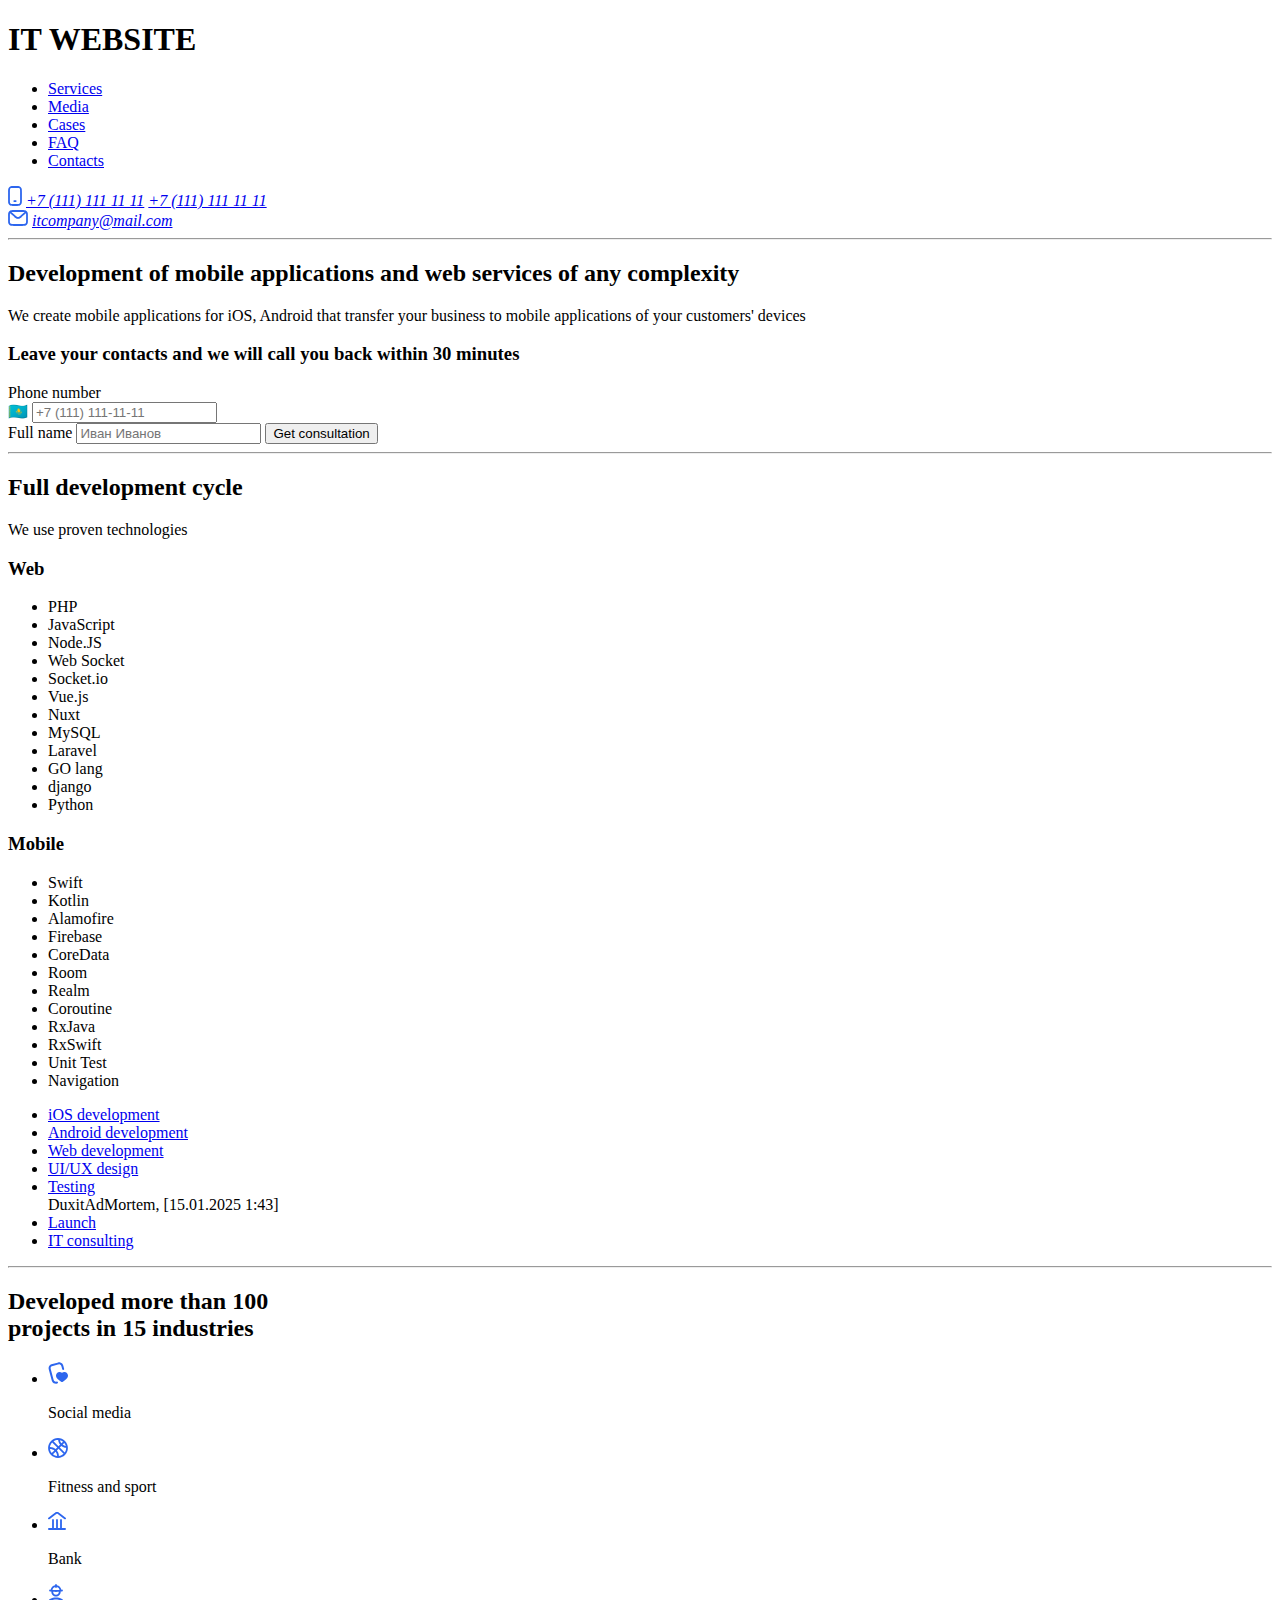
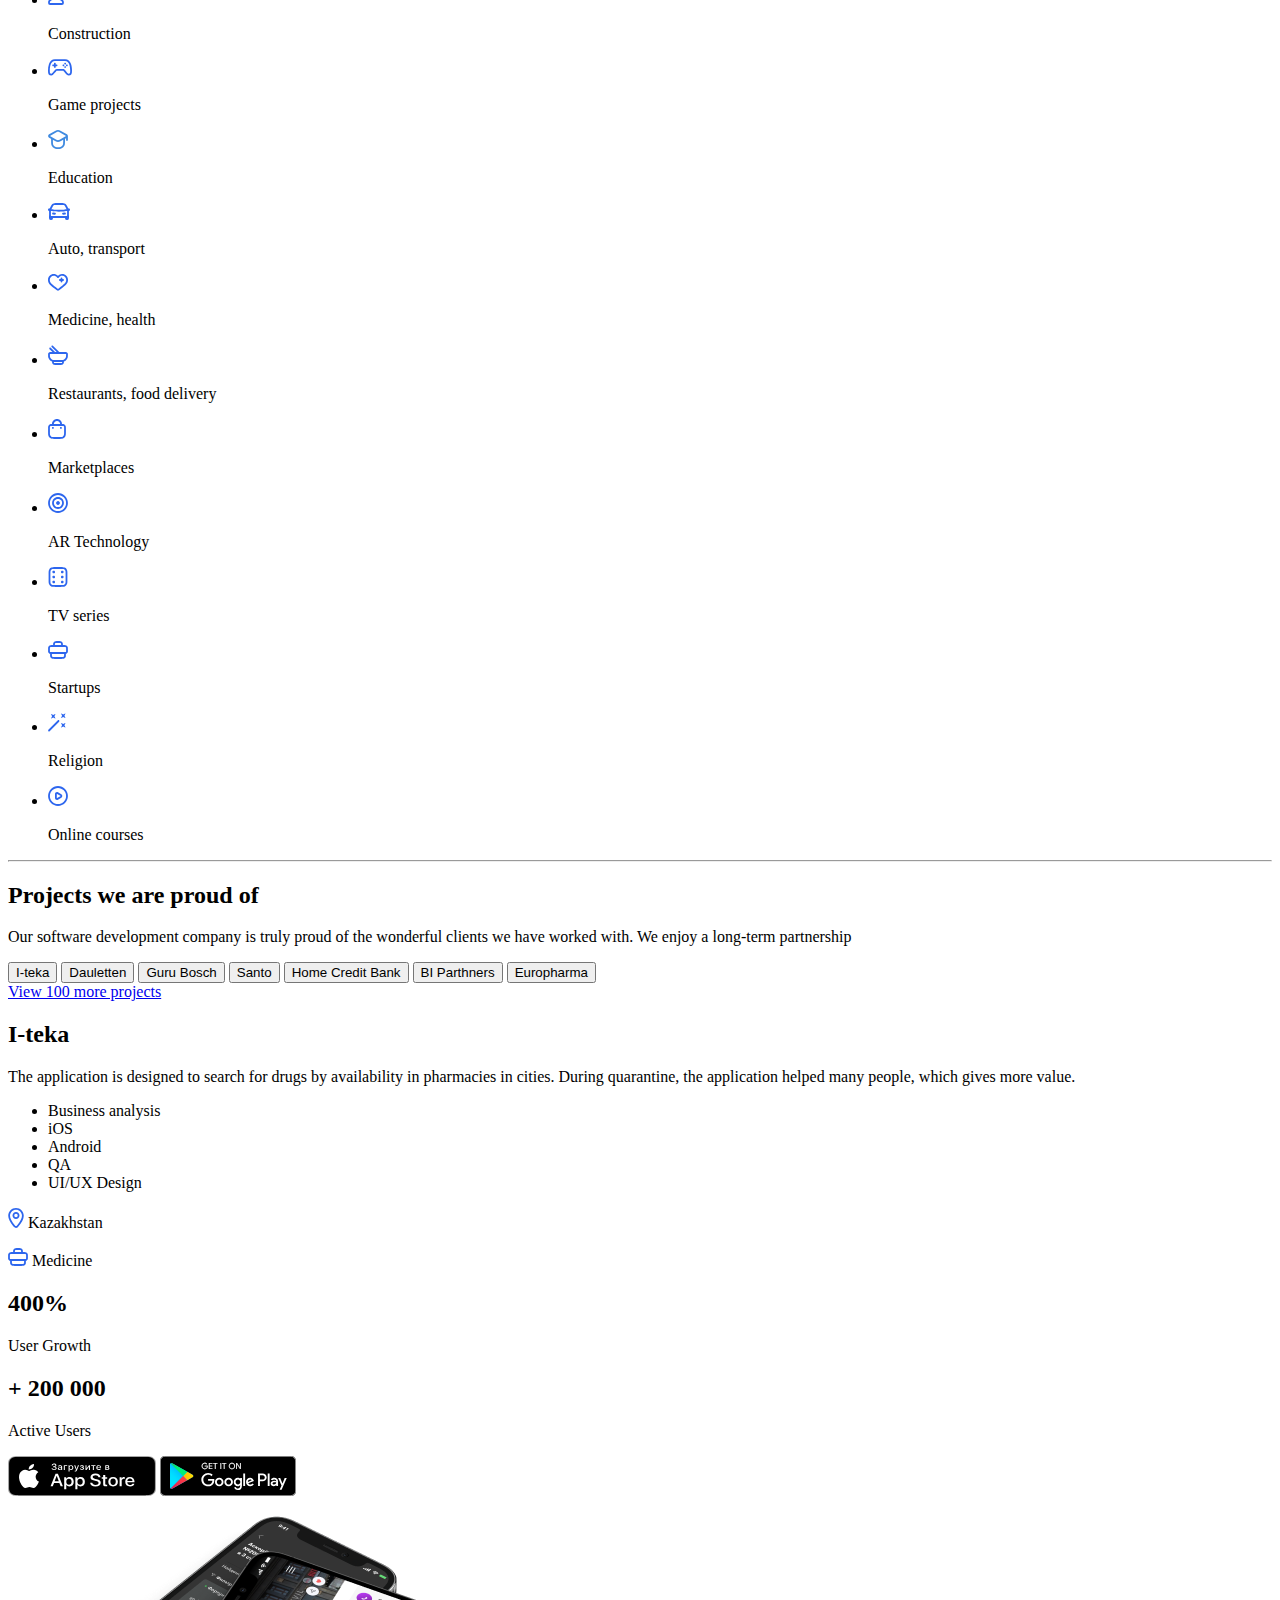
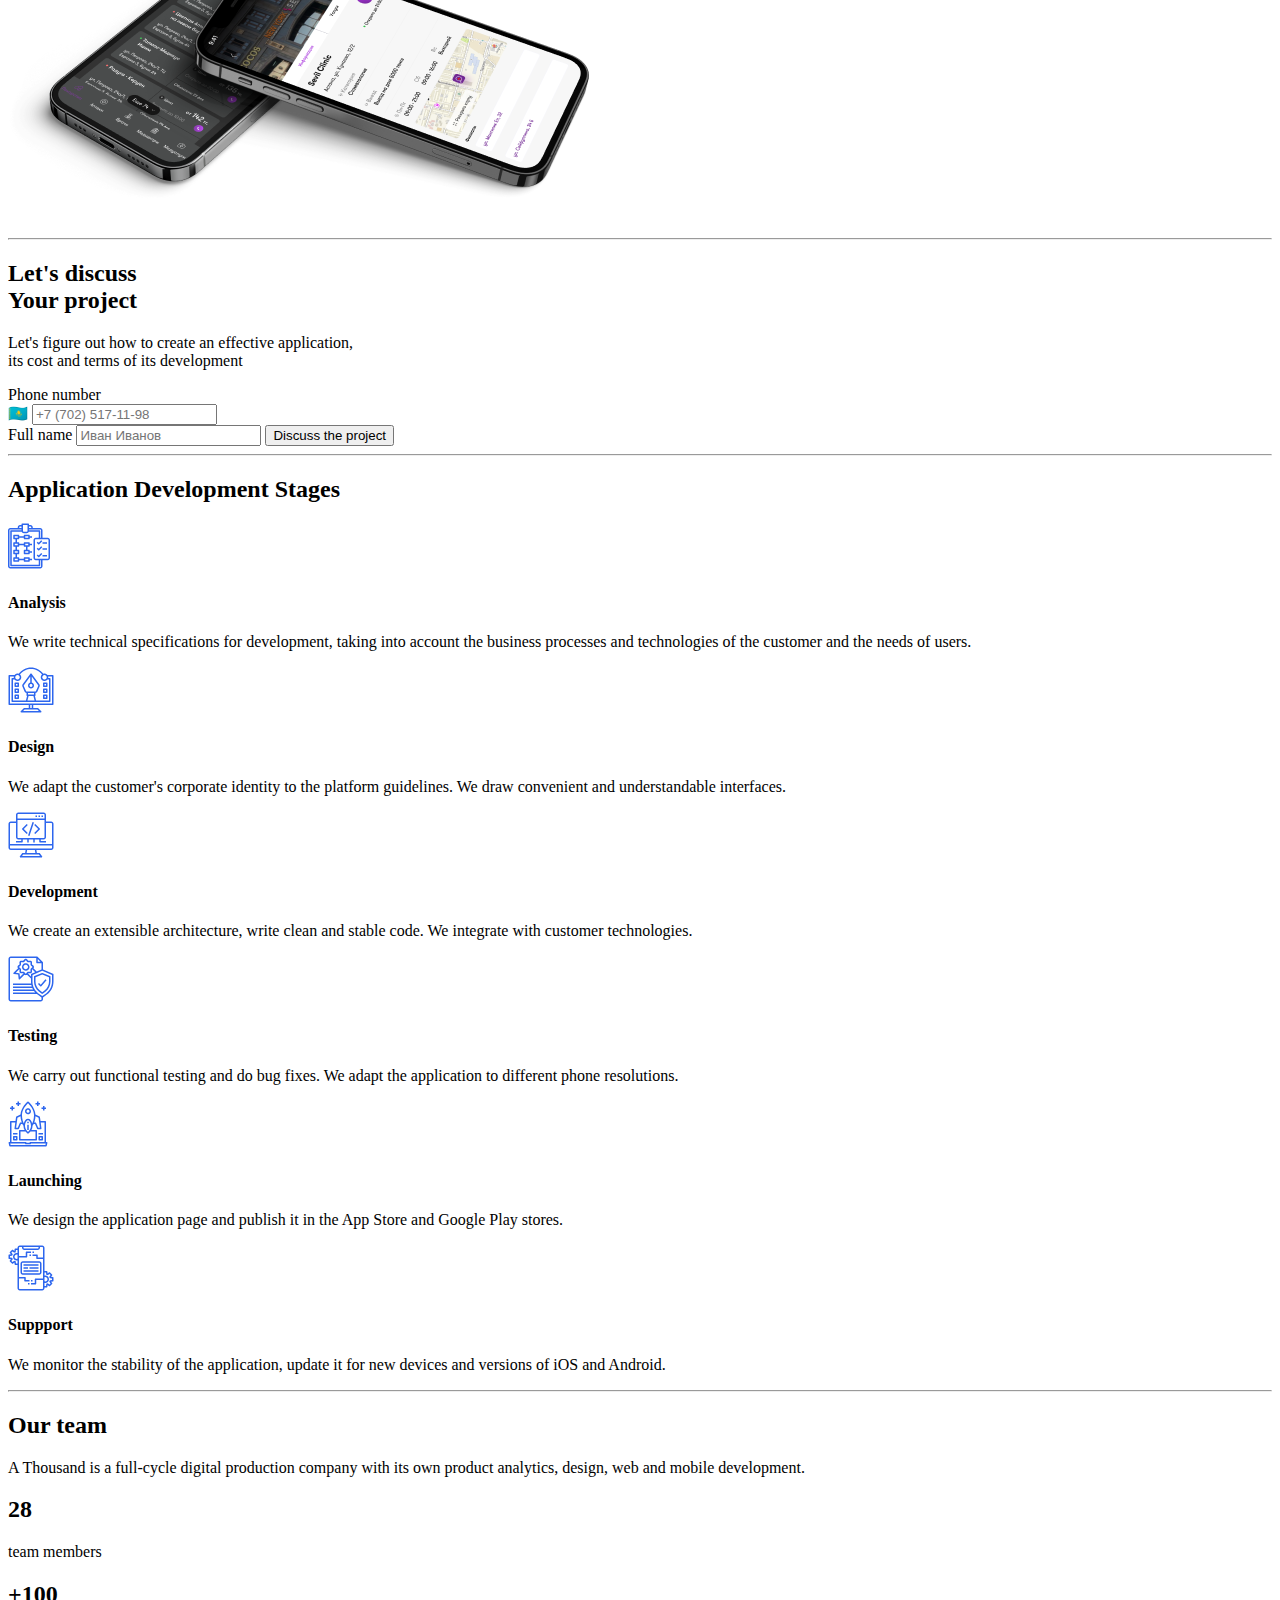
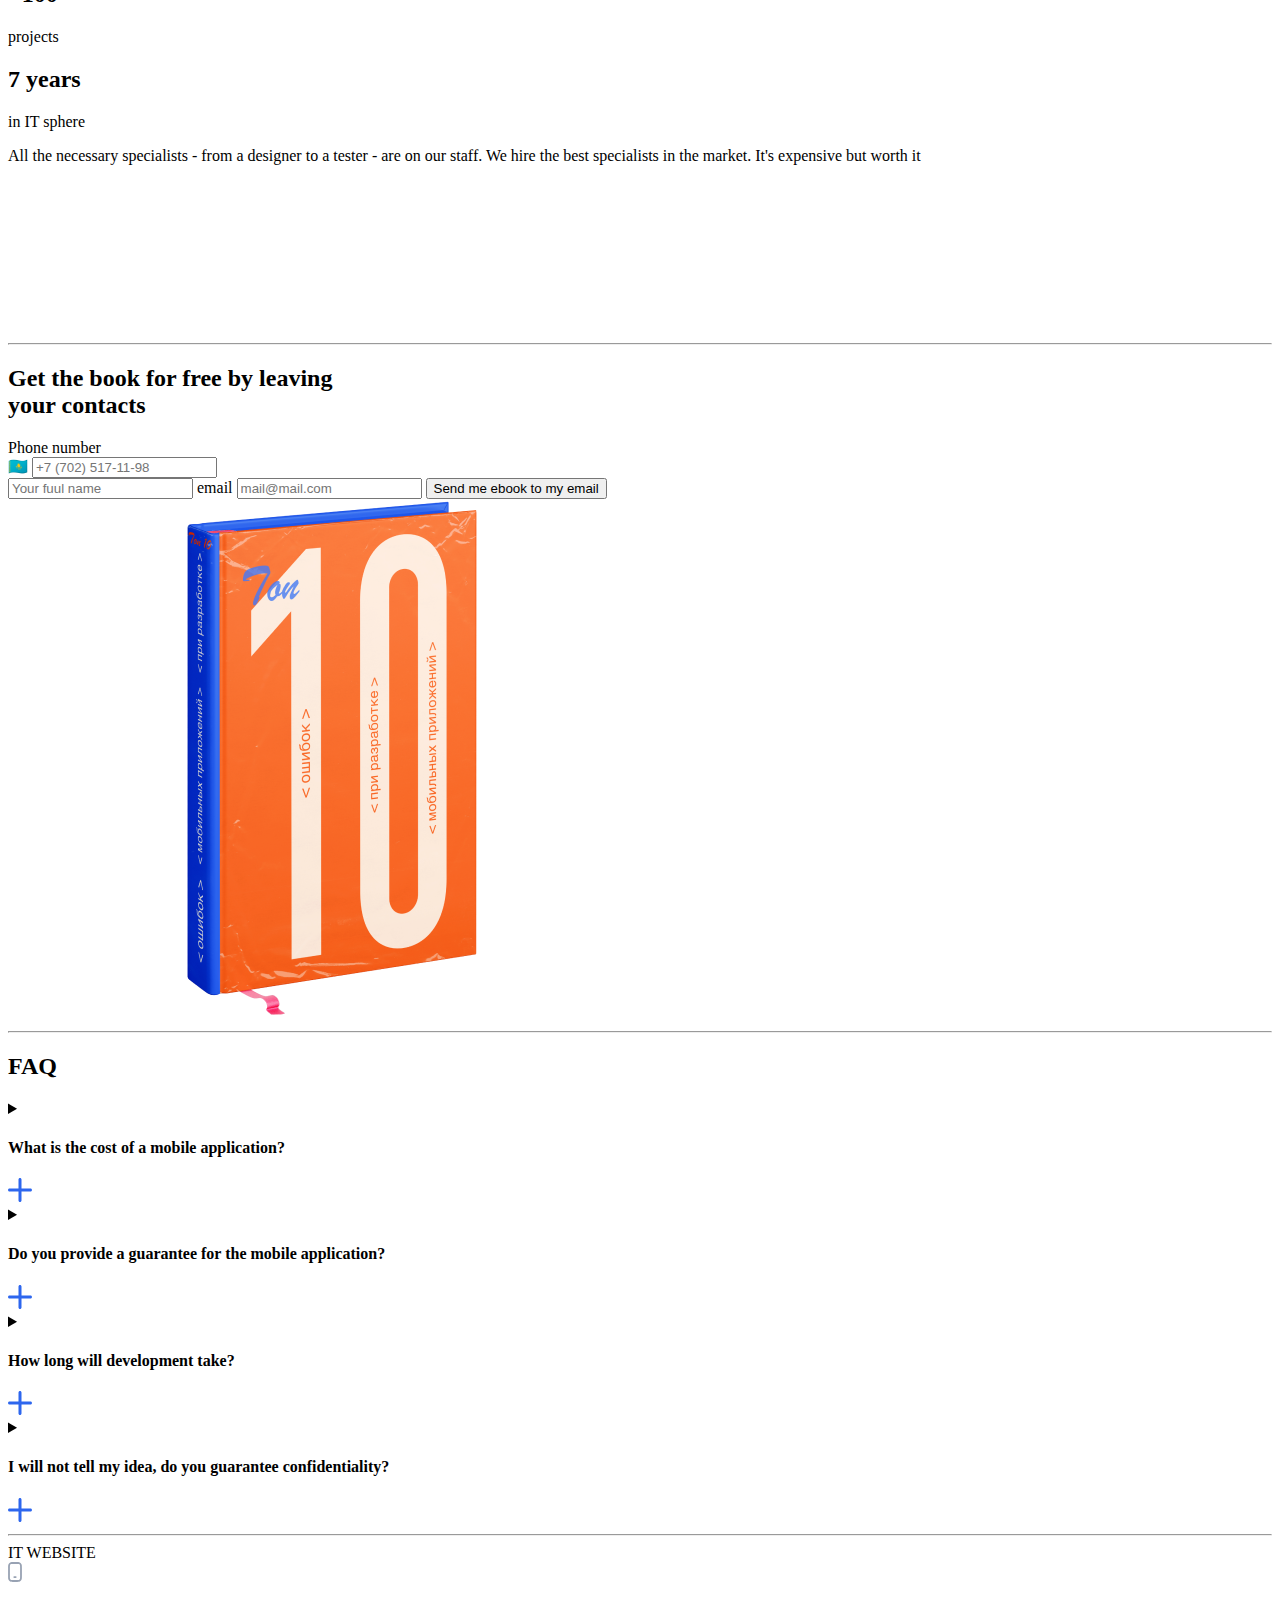
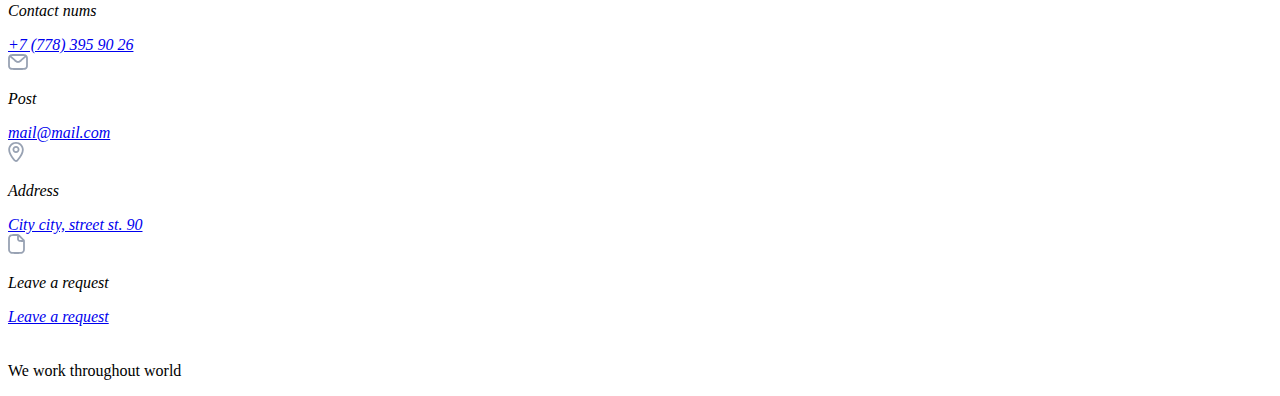
<file: index.html>
<!DOCTYPE html>
<html lang="en">
<head>
    <meta charset="UTF-8">
    <title>IT WEBSITE</title>
</head>
<body>
<header>
    <h1>IT WEBSITE</h1>
    <nav>
        <ul>
            <li><a href="#">Services</a></li>
            <li><a href="#">Media</a></li>
            <li><a href="#">Cases</a></li>
            <li><a href="#">FAQ</a></li>
            <li><a href="#">Contacts</a></li>
        </ul>
    </nav>
    <address>
        <div class="phone">
            <img src="src/assets/img/phone-blue.svg" alt="Phone Icon">
            <a href="tel:+71111111111">+7 (111) 111 11 11</a>
            <a href="tel:+71111111111">+7 (111) 111 11 11</a>
        </div>
        <div class="mail">
            <img src="src/assets/img/mail-blue.svg" alt="Mail Icon">
            <a href="mailto:itcompany@mail.com">itcompany@mail.com</a>
        </div>
    </address>
</header>
<hr>
<main>
    <section class="service-section">
        <div class="service-description">
            <h2>Development of <span class="blue">mobile applications</span> and <span class="blue">web services</span> of any complexity</h2>
            <p>We create mobile applications for iOS, Android that transfer your business to mobile applications of your customers' devices</p>
        </div>
        <div class="contact-form-wrapper">
            <h3>Leave your contacts and we will call you back within 30 minutes</h3>
            <form id="consultation-form" class="contact-form">
                <label for="phone-consultation">Phone number</label>
                <div class="input-phone">
                    <span>🇰🇿</span>
                    <input type="tel" id="phone-consultation" name="phone" placeholder="+7 (111) 111-11-11" required>
                </div>
                <label for="name-consultation">Full name</label>
                <input type="text" id="name-consultation" name="name" placeholder="Иван Иванов" required>
                <button type="submit">Get consultation</button>
            </form>
        </div>
    </section>
    <hr>
    <section class="development-cycle-section">
        <div class="development-cycle">
            <h2>Full development cycle</h2>
            <p>We use proven technologies</p>
            <div class="web-development">
                <h3>Web</h3>
                <ul>
                    <li>PHP</li>
                    <li>JavaScript</li>
                    <li>Node.JS</li>
                    <li>Web Socket</li>
                    <li>Socket.io</li>
                    <li>Vue.js</li>
                    <li>Nuxt</li>
                    <li>MySQL</li>
                    <li>Laravel</li>
                    <li>GO lang</li>
                    <li>django</li>
                    <li>Python</li>
                </ul>
            </div>
            <div class="mobile-development">
                <h3>Mobile</h3>
                <ul>
                    <li>Swift</li>
                    <li>Kotlin</li>
                    <li>Alamofire</li>
                    <li>Firebase</li>
                    <li>CoreData</li>
                    <li>Room</li>
                    <li>Realm</li>
                    <li>Coroutine</li>
                    <li>RxJava</li>
                    <li>RxSwift</li>
                    <li>Unit Test</li>
                    <li>Navigation</li>
                </ul>
            </div>
        </div>
        <div class="development-categories">
            <ul>
                <li><a href="#">iOS development</a></li>
                <li><a href="#">Android development</a></li>
                <li><a href="#">Web development</a></li>
                <li><a href="#">UI/UX design</a></li>
                <li><a href="#">Testing</a></li>

                DuxitAdMortem, [15.01.2025 1:43]
                <li><a href="#">Launch</a></li>
                <li><a href="#">IT consulting</a></li>
            </ul>
        </div>
    </section>
    <hr>
    <section class="industries-section">
        <h2>Developed more than <span class="blue">100</span><br>projects in <span class="blue">15</span> industries</h2>
        <ul class="industries-list">
            <li class="industry-item">
                <img src="src/assets/img/social-media.svg" alt="Social Media Icon">
                <p>Social media</p>
            </li>
            <li class="industry-item">
                <img src="src/assets/img/fitness-and-sport.svg" alt="Fitness and Sport Icon">
                <p>Fitness and sport</p>
            </li>
            <li class="industry-item">
                <img src="src/assets/img/bank.svg" alt="Bank Icon">
                <p>Bank</p>
            </li>
            <li class="industry-item">
                <img src="src/assets/img/construction.svg" alt="Construction Icon">
                <p>Construction</p>
            </li>
            <li class="industry-item">
                <img src="src/assets/img/game-projects.svg" alt="Game Projects Icon">
                <p>Game projects</p>
            </li>
            <li class="industry-item">
                <img src="src/assets/img/education.svg" alt="Education Icon">
                <p>Education</p>
            </li>
            <li class="industry-item">
                <img src="src/assets/img/auto-transport.svg" alt="Auto and Transport Icon">
                <p>Auto, transport</p>
            </li>
            <li class="industry-item">
                <img src="src/assets/img/medicine-health.svg" alt="Medicine and Health Icon">
                <p>Medicine, health</p>
            </li>
            <li class="industry-item">
                <img src="src/assets/img/restaurants.svg" alt="Restaurants Icon">
                <p>Restaurants, food delivery</p>
            </li>
            <li class="industry-item">
                <img src="src/assets/img/marketplaces.svg" alt="Marketplaces Icon">
                <p>Marketplaces</p>
            </li>
            <li class="industry-item">
                <img src="src/assets/img/ar-technology.svg" alt="AR Technology Icon">
                <p>AR Technology</p>
            </li>
            <li class="industry-item">
                <img src="src/assets/img/tv-series.svg" alt="TV series Icon">
                <p>TV series</p>
            </li>
            <li class="industry-item">
                <img src="src/assets/img/startups.svg" alt="Startups Icon">
                <p>Startups</p>
            </li>
            <li class="industry-item">
                <img src="src/assets/img/religion.svg" alt="Religion Icon">
                <p>Religion</p>
            </li>
            <li class="industry-item">
                <img src="src/assets/img/online-courses.svg" alt="Online Courses Icon">
                <p>Online courses</p>
            </li>
        </ul>
    </section>
    <hr>
    <section class="projects-section">
        <h2>Projects we are proud of</h2>
        <p>Our software development company is truly proud of the wonderful clients we have worked with. We enjoy a long-term partnership</p>
        <div class="projects">
            <nav class="project-tabs">
                <div>
                    <button id="tab-i-teka" class="tab-button active">I-teka</button>
                    <button id="tab-dauletten" class="tab-button">Dauletten</button>
                    <button id="tab-guru-bosch" class="tab-button">Guru Bosch</button>
                    <button id="tab-santo" class="tab-button">Santo</button>

                    <button id="tab-home-credit-bank" class="tab-button">Home Credit Bank</button>
                    <button id="tab-bi-partners" class="tab-button">BI Parthners</button>
                    <button id="tab-europharma" class="tab-button">Europharma</button>
                </div>
                <a href="#">View 100 more projects</a>
            </nav>
            <div class="tabs-content">
                <article id="panel-i-teka">
                    <h2>I-teka</h2>
                    <p>The application is designed to search for drugs by availability in pharmacies in cities. During quarantine, the application helped many people, which gives more value.</p>
                    <ul class="project-tags">
                        <li>Business analysis</li>
                        <li>iOS</li>
                        <li>Android</li>
                        <li>QA</li>
                        <li>UI/UX Design</li>
                    </ul>
                    <div class="project-details">
                        <p><img src="src/assets/img/location-blue.svg" alt="Location Icon"> Kazakhstan</p>
                        <p><img src="src/assets/img/case.svg" alt="Case Icon"> Medicine</p>
                    </div>
                    <div class="project-in-digits">
                        <div class="project-in-digit">
                            <h2>400%</h2>
                            <p>User Growth</p>
                        </div>
                        <div class="project-in-digit">
                            <h2>+ 200 000</h2>
                            <p>Active Users</p>
                        </div>
                    </div>
                    <div class="project-download">
                        <img src="src/assets/img/app-store.svg" alt="App Store Icon">
                        <img src="src/assets/img/google-play.svg" alt="Google Play Icon">
                    </div>
                    <img class="project-image" src="src/assets/img/i-teka.png" alt="App Image">
                </article>
                <article id="panel-dauletten"></article>
                <article id="panel-guru-bosch"></article>
                <article id="panel-santo"></article>
                <article id="panel-home-credit-bank"></article>
                <article id="panel-europharma"></article>
            </div>
        </div>
    </section>
    <hr>
    <section class="discuss-project-section">
        <div class="discuss-project">
            <h2>Let's discuss<br>Your project</h2>
            <p>Let's figure out how to create an effective application,<br>its cost and terms of its development</p>
        </div>
        <form id="discuss-project-form" class="contact-form">
            <label for="phone-project">Phone number</label>
            <div class="input-phone">
                <span>🇰🇿</span>
                <input type="tel" id="phone-project" name="phone" placeholder="+7 (702) 517-11-98" required>
            </div>
            <label for="name-project">Full name</label>
            <input type="text" id="name-project" name="name" placeholder="Иван Иванов" required>
            <button type="submit">Discuss the project</button>
        </form>
    </section>
    <hr>
    <section class="development-stages-section">
        <h2>Application Development Stages</h2>
        <div class="development-stages">
            <div class="development-stage">
                <div class="development-stage-title">
                    <img src="src/assets/img/analysis.svg" alt="Analysis Icon">
                    <h4>Analysis</h4>
                </div>
                <p>We write technical specifications for development, taking into account the business processes and technologies of the customer and the needs of users.</p>
            </div>

            <div class="development-stage">
                <div class="development-stage-title">
                    <img src="src/assets/img/design.svg" alt="Design Icon">
                    <h4>Design</h4>
                </div>
                <p>We adapt the customer's corporate identity to the platform guidelines. We draw convenient and understandable interfaces.</p>
            </div>
            <div class="development-stage">
                <div class="development-stage-title">
                    <img src="src/assets/img/development.svg" alt="Development Icon">
                    <h4>Development</h4>
                </div>
                <p>We create an extensible architecture, write clean and stable code. We integrate with customer technologies.</p>
            </div>
            <div class="development-stage">
                <div class="development-stage-title">
                    <img src="src/assets/img/testing.svg" alt="Testing Icon">
                    <h4>Testing</h4>
                </div>
                <p>We carry out functional testing and do bug fixes. We adapt the application to different phone
                    resolutions.</p>
            </div>
            <div class="development-stage">
                <div class="development-stage-title">
                    <img src="src/assets/img/launching.svg" alt="Launching Icon">
                    <h4>Launching</h4>
                </div>
                <p>We design the application page and publish it in the App Store and Google Play stores.</p>
            </div>
            <div class="development-stage">
                <div class="development-stage-title">
                    <img src="src/assets/img/support.svg" alt="Support Icon">
                    <h4>Suppport</h4>
                </div>
                <p>We monitor the stability of the application, update it for new devices and versions of iOS and Android.</p>
            </div>
        </div>
    </section>
    <hr>
    <section class="our-team-section">
        <article class="our-team-about">
            <h2>Our team</h2>
            <p>A Thousand is a full-cycle digital production company with its own product analytics, design, web and mobile development.</p>
            <div class="our-team-in-digits">
                <div class="our-team-in-digit">
                    <h2>28</h2>
                    <p>team members</p>
                </div>
                <div class="our-team-in-digit">
                    <h2>+100</h2>
                    <p>projects</p>
                </div>
                <div class="our-team-in-digit">
                    <h2>7 years</h2>
                    <p>in IT sphere</p>
                </div>
            </div>
            <p>All the necessary specialists - from a designer to a tester - are on our staff. We hire the best specialists in the market. It's expensive but worth it</p>
        </article>
        <video class="our-team-video" autoplay muted loop></video>
    </section>
    <hr>
    <section>
        <h2>Get the book for free by leaving<br>your contacts</h2>
        <form id="book-form" class="contact-form">
            <label for="phone-book">Phone number</label>
            <div class="input-phone">
                <span>🇰🇿</span>
                <input type="tel" id="phone-book" name="phone" placeholder="+7 (702) 517-11-98" required>
            </div>
            <input type="text" id="name-book" name="name" placeholder="Your fuul name" required>
            <label for="email-book">email</label>
            <input type="email" id="email-book" name="email" placeholder="mail@mail.com" required>
            <button type="submit">Send me ebook to my email</button>
        </form>

        <img class="contact-image" src="src/assets/img/book.png" alt="Book Photo">
    </section>
    <hr>
    <section class="faq-section">
        <h2>FAQ</h2>
        <div class="faq-blocks">
            <details>
                <summary>
                    <h4>What is the cost of a mobile application?</h4>
                    <img src="src/assets/img/faq.svg" alt="FAQ Icon">
                </summary>
                <p></p>
            </details>
            <details>
                <summary>
                    <h4>Do you provide a guarantee for the mobile application?</h4>
                    <img src="src/assets/img/faq.svg" alt="FAQ Icon">
                </summary>
                <p></p>
            </details>
            <details>
                <summary>
                    <h4>How long will development take?</h4>
                    <img src="src/assets/img/faq.svg" alt="FAQ Icon">
                </summary>
                <p>Development terms directly depend on the requirements for the mobile application, the characteristics of the company, as well as the wishes of the customer.</p>
                <p>Average development time from start to finished application:<br>Medium projects up to <span
                        class="bold">3
                        months</span>.<br>Large projects about <span
                        class="bold">4-6 months</span>.<br>To get a more accurate estimate of the
                    project completion time, it is necessary to determine the main task of the application, think over its logic and functionality.</p>
            </details>
            <details>
                <summary>
                    <h4>I will not tell my idea, do you guarantee confidentiality?</h4>
                    <img src="src/assets/img/faq.svg" alt="FAQ Icon">
                </summary>
                <p></p>
            </details>
        </div>
    </section>
</main>
<hr>
<footer>
    <div class="footer-header">IT WEBSITE</div>
    <address>
        <div class="address-blocks">
            <div class="address-block">
                <img src="src/assets/img/phone-gray.svg" alt="Phone Icon">
                <p>Contact nums</p>
            </div>
            <a href="tel:+77783959026">+7 (778) 395 90 26</a>
        </div>
        <div class="address-block">
            <div>
                <img src="src/assets/img/mail-gray.svg" alt="Email Icon">
                <p>Post</p>
            </div>
            <a href="mailto:mail@mail.com">mail@mail.com</a>
        </div>
        <div class="address-block">
            <div>
                <img src="src/assets/img/location-gray.svg" alt="Location Icon">
                <p>Address</p>
            </div>
            <a href="#">City city, street st. 90</a>
        </div>
        <div class="address-block">
            <div>
                <img src="src/assets/img/file-gray.svg" alt="File Icon">
                <p>Leave a request</p>
            </div>
            <a href="#">Leave a request</a>
        </div>
    </address>
    <div class="internationality">
        <img src="src/assets/img/world.svg" alt="World Icon">
        <p>We work throughout world</p>
    </div>
</footer>
</body>
</html>
</file>
